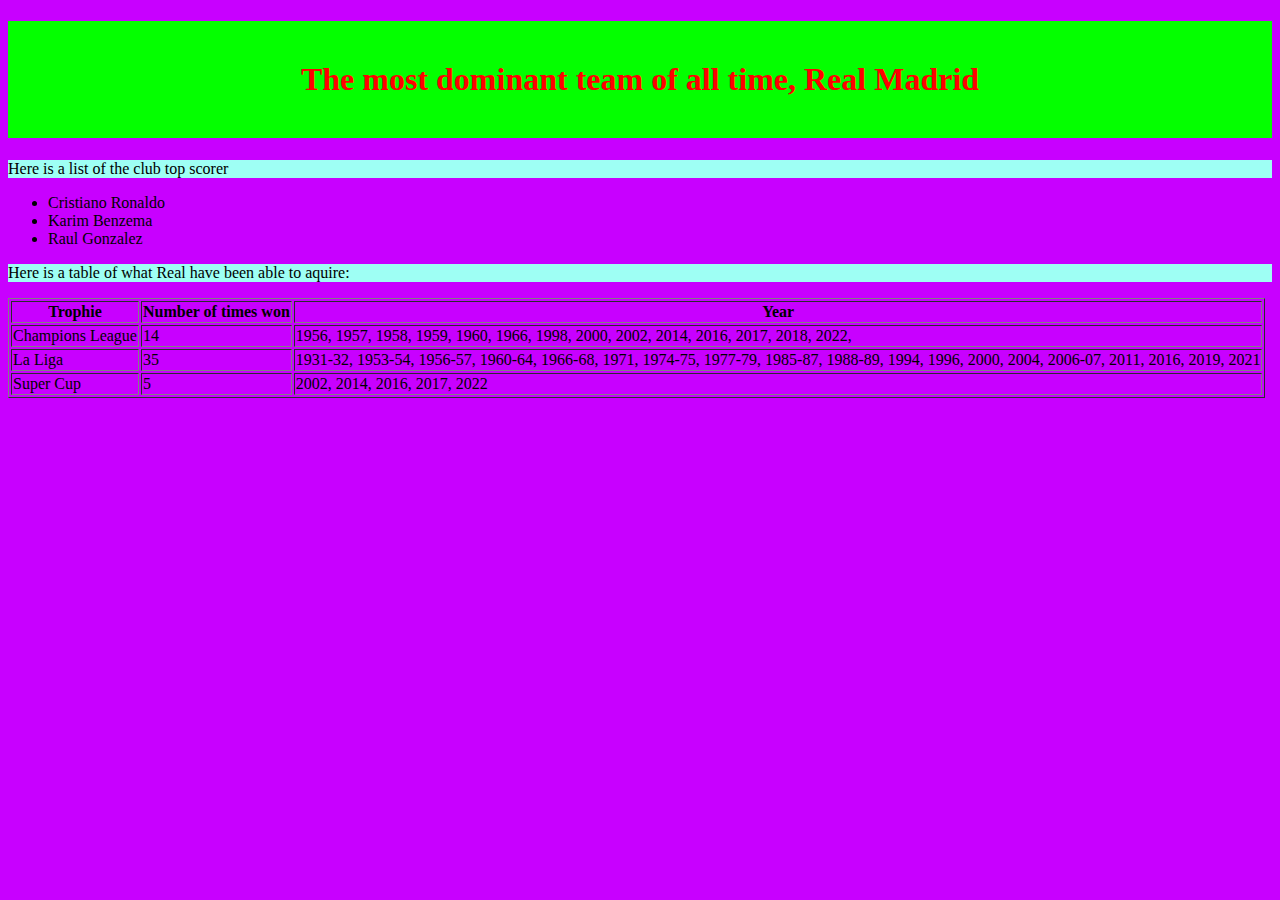
<file: more_style.html>
<!DOCTYPE html>
<!-- Unit1-03-HTML-Style -->
<html lang="en-ca">
  <head>
    <meta charset="utf-8">
    <meta name="description" content="Real Madrid">    
    <meta name="keywords" content="immaculata, ics2o">
    <meta name="author" content="Remy. Skelton">
    <meta name="viewport" content="width=device-width, initial-scale=1.0">
    <link rel="stylesheet" href="./css/style2.css">
    <title>Real Madrid</title>
  </head>
  
  <body>
    
    <h1>The most dominant team of all time, Real Madrid</h1>
    <p>Here is a list of the club top scorer</p>
    <ul>
      <li>Cristiano Ronaldo</li>
      <li>Karim Benzema</li>
      <li>Raul Gonzalez</li>
    </ul>
    <p>Here is a table of what Real have been able to aquire:</p>
    <table border="1">
      <tr>
        <th>Trophie</th>
        <th>Number of times won</th>
        <th>Year</th>
      </tr>
      <tr>
        <td>Champions League</td>
        <td>14</td>
        <td>1956, 1957, 1958, 1959, 1960, 1966, 1998, 2000, 2002, 2014, 2016, 2017, 2018, 2022,</td>
      </tr>
      <tr>
        <td>La Liga</td>
        <td>35</td>
        <td>1931-32, 1953-54, 1956-57, 1960-64, 1966-68, 1971, 1974-75, 1977-79, 1985-87, 1988-89, 1994, 1996, 2000, 2004, 2006-07, 2011, 2016, 2019, 2021</td>
      </tr>
      <tr>
        <td>Super Cup</td>
        <td>5</td>
        <td>2002, 2014, 2016, 2017, 2022</td>
      </tr>
    </table>
  </body>
</html>
</file>
<file: css/style2.css>
/* Created by: Remy Skelton
* Created on: Feb 2023
* This CSS file defines the syle for index.html
* ICS2O-Unit1-04-HTML-CSS
*/

body {
  Background: #c800ff;
}

h1 {
  background-color: rgb(4, 255, 0);
  color: hsl(0, 100%, 50%);
  padding: 40px;
  text-align: center;
}

p {
  Background-color: #9efff4;
}
</file>
